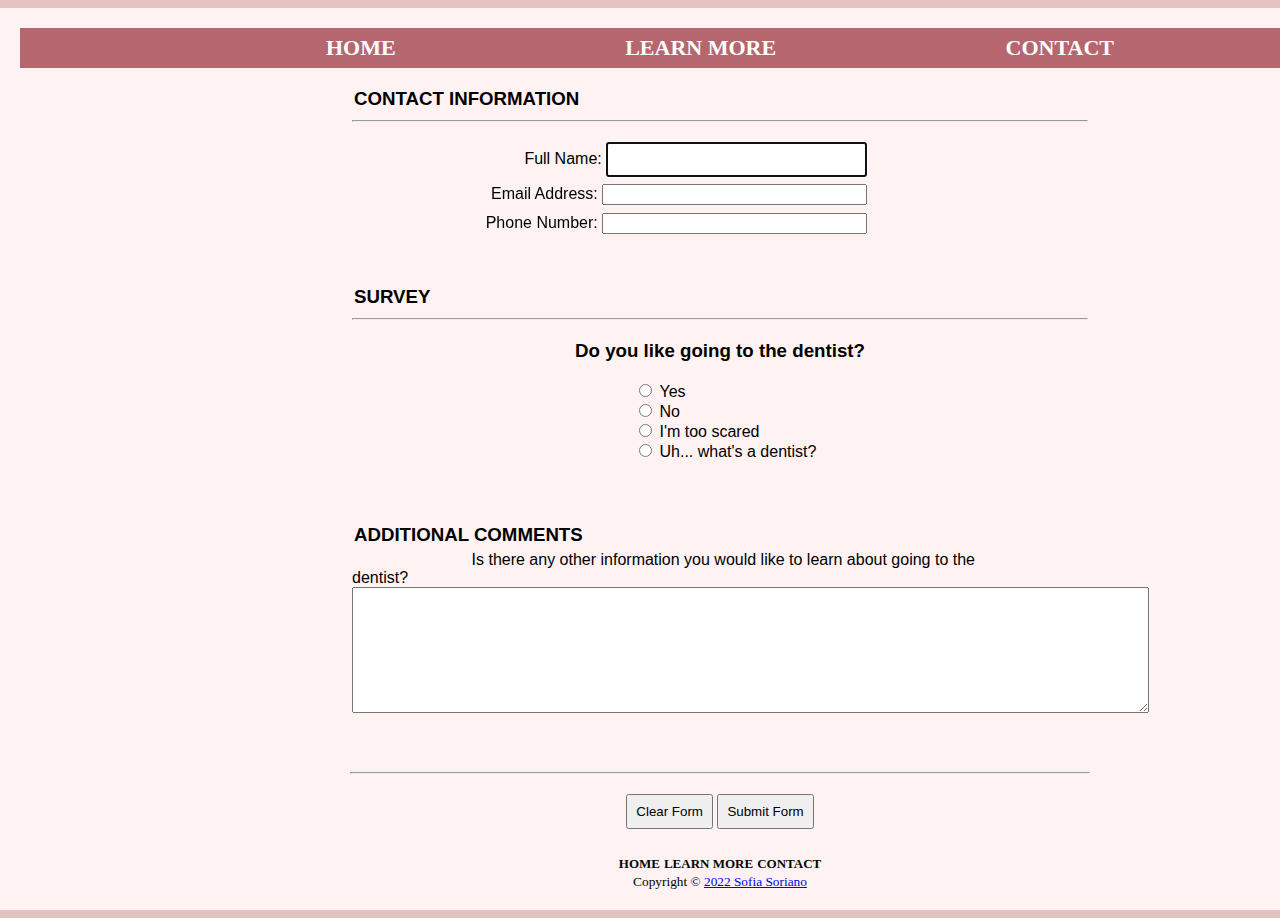
<file: contact.html>
<!-------w-----------

    Project 3
    Name: Sofia Soriano 
    Date: April 23, 2022
    Description: Project 3
	
-------------------->

<!DOCTYPE html>
<html lang="en">
<head>
	<meta charset="utf-8" />
	<link rel="stylesheet" type="text/css" href="contact.css"/>
	<script  src="contactScript.js"></script>
	<title>Contact</title>
</head>
<body>
	<header class="headNavigation">
		<a href="index.html" class="home">Home</a>
		<a href="learnMore.html" class="learnMore">Learn More</a>
		<a href="contact.html" class="contact">Contact</a>
	</header>
	<div id="wrapper">
	<form method="post" 
		  id="survey_form" 
		  action="http://symlink.dk/code/php/submit/">
		<fieldset>
			<legend>Contact Information</legend>
			<hr />
			<div class="formfield">
				<label for="fname" class="guest">Full Name:</label>
				<input type="text" id="fname" name="fname" size="28" autofocus="autofocus"/>					
				<div class="dental_error error" id="fname_error">* Please enter your full name.</div>
			</div>
			<div class="formfield">
				<label for="email" class="guest">Email Address:</label>
				<input type="email" id = "email" name="email" size="30" />
				<div class="dental_error error" id="email_error">* Please enter your email address.</div>
			</div>
			<div class="formfield">
				<label for="phonenum" class="guest">Phone Number:</label>
				<input type="tel" id="phonenum" name="phonenum" size="30"/>
				<div class="dental_error error" id="phonenum_error">* Please enter your phone number.</div>
			</div>
		</fieldset>
		<fieldset>
			<legend>Survey</legend>
			<hr />
			<h3 class="surveyHeader">Do you like going to the dentist?</h3>
			<input type="radio" name="dentalSurvey" id="yes" value="Yes" class="radioDental"/> <label for="yes">Yes</label><br />
			<input type="radio" name="dentalSurvey" id="no" value="No" class="radioDental" /> <label for="no">No</label><br />
			<input type="radio" name="dentalSurvey" id="scared" value="Scared" class="radioDental" /> <label for="scared">I'm too scared</label><br />
			<input type="radio" name="dentalSurvey" id="uh" value="Uh"  class="radioDental"/> <label for="uh">Uh... what's a dentist?</label>
			<div class="error" id="dentalSurvey_error">* Please choose a response.</div>
			<div id="commentheading">
			<br />
			</div>
		</fieldset>
		<fieldset>
			<legend>Additional Comments</legend>
			<label for="feedback" class="commentQuestion">Is there any other information you would like to learn about going to the dentist?</label><br/>
			<textarea id="feedback" name="feedback" rows="8" cols="97"></textarea>
		</fieldset>
		<fieldset class="buttons">
			<hr />
			<input type="reset" value="Clear Form" />
			<input type="submit" value="Submit Form" />
		</fieldset>
	</form>
	</div>
<footer class="footNavigation">
		<a href="index.html" class="finalFoot">Home</a>
		<a href="learnMore.html" class="finalFoot">Learn More</a>
		<a href="contact.html" class="finalFoot">Contact</a>
    <small><br>
	Copyright &copy; 
	<a href="#">2022 Sofia Soriano</a>
    </small>
	</footer>
</body>
</html>
</file>
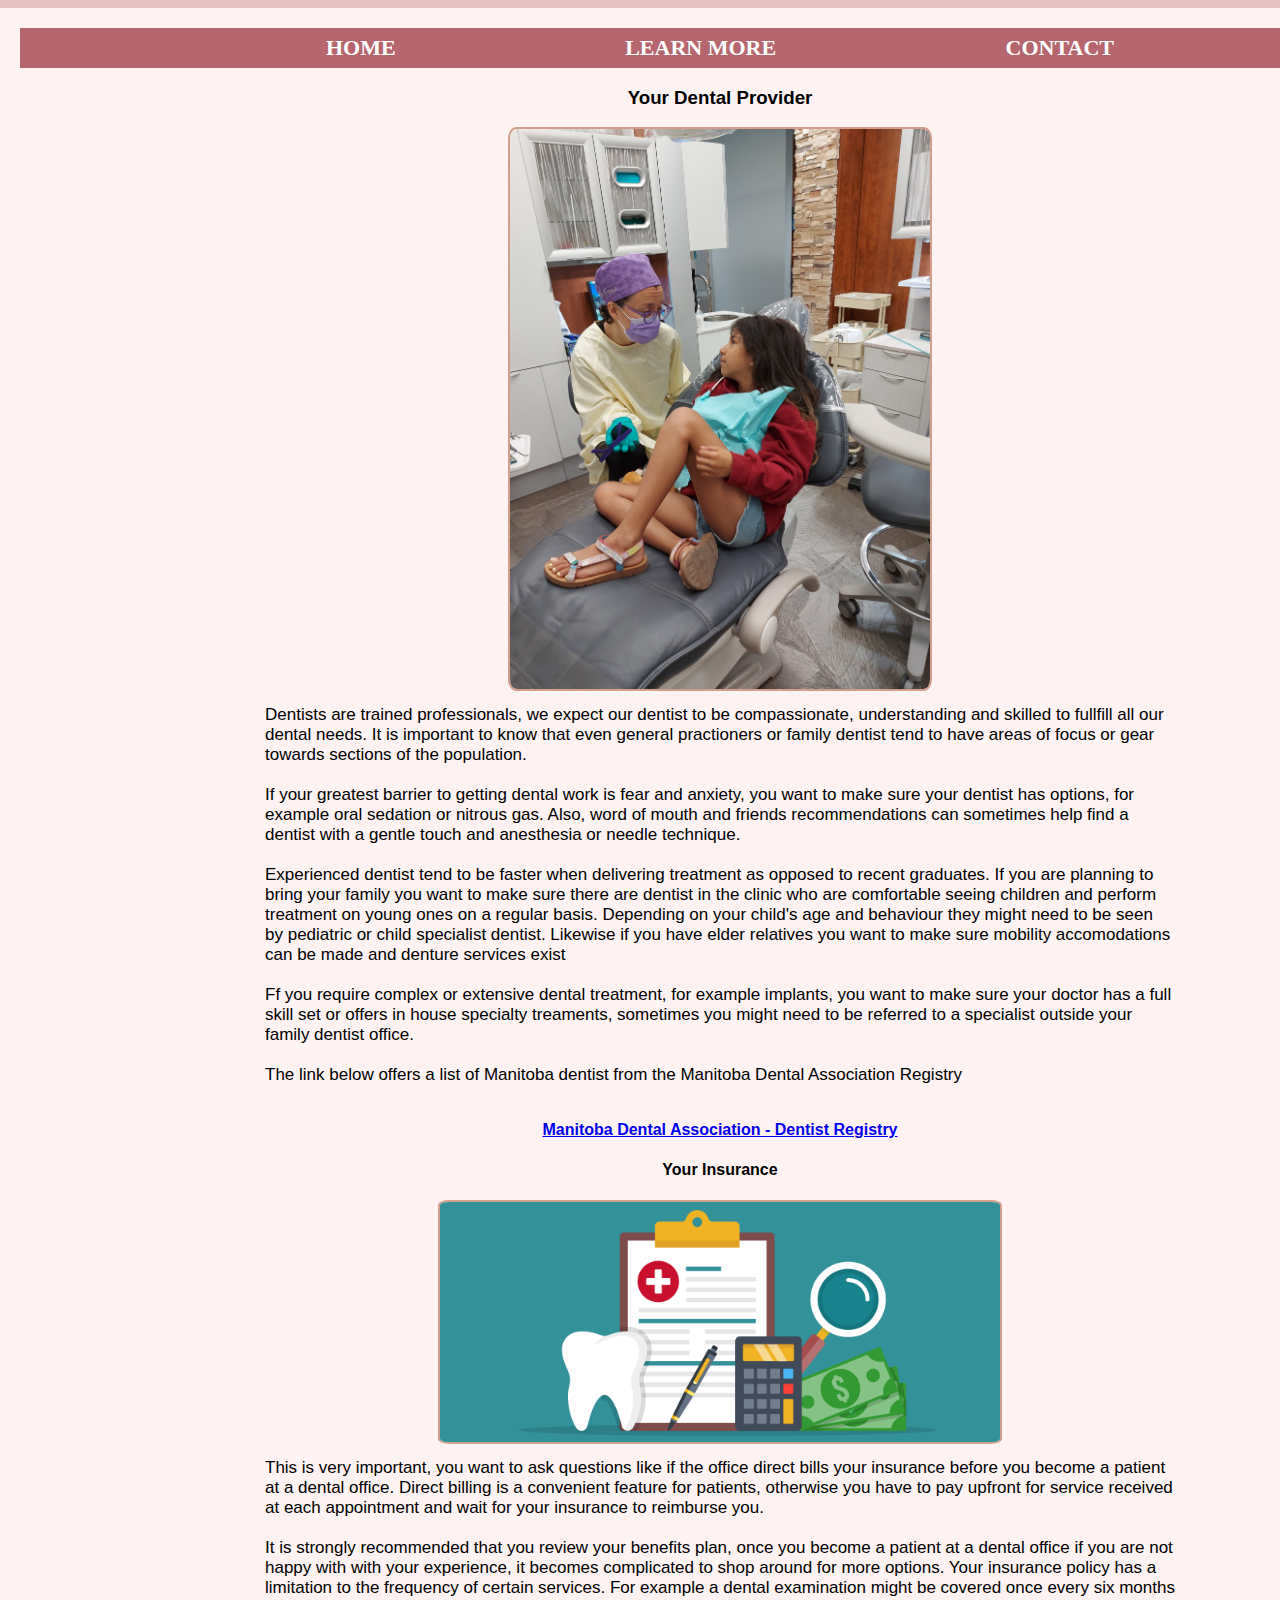
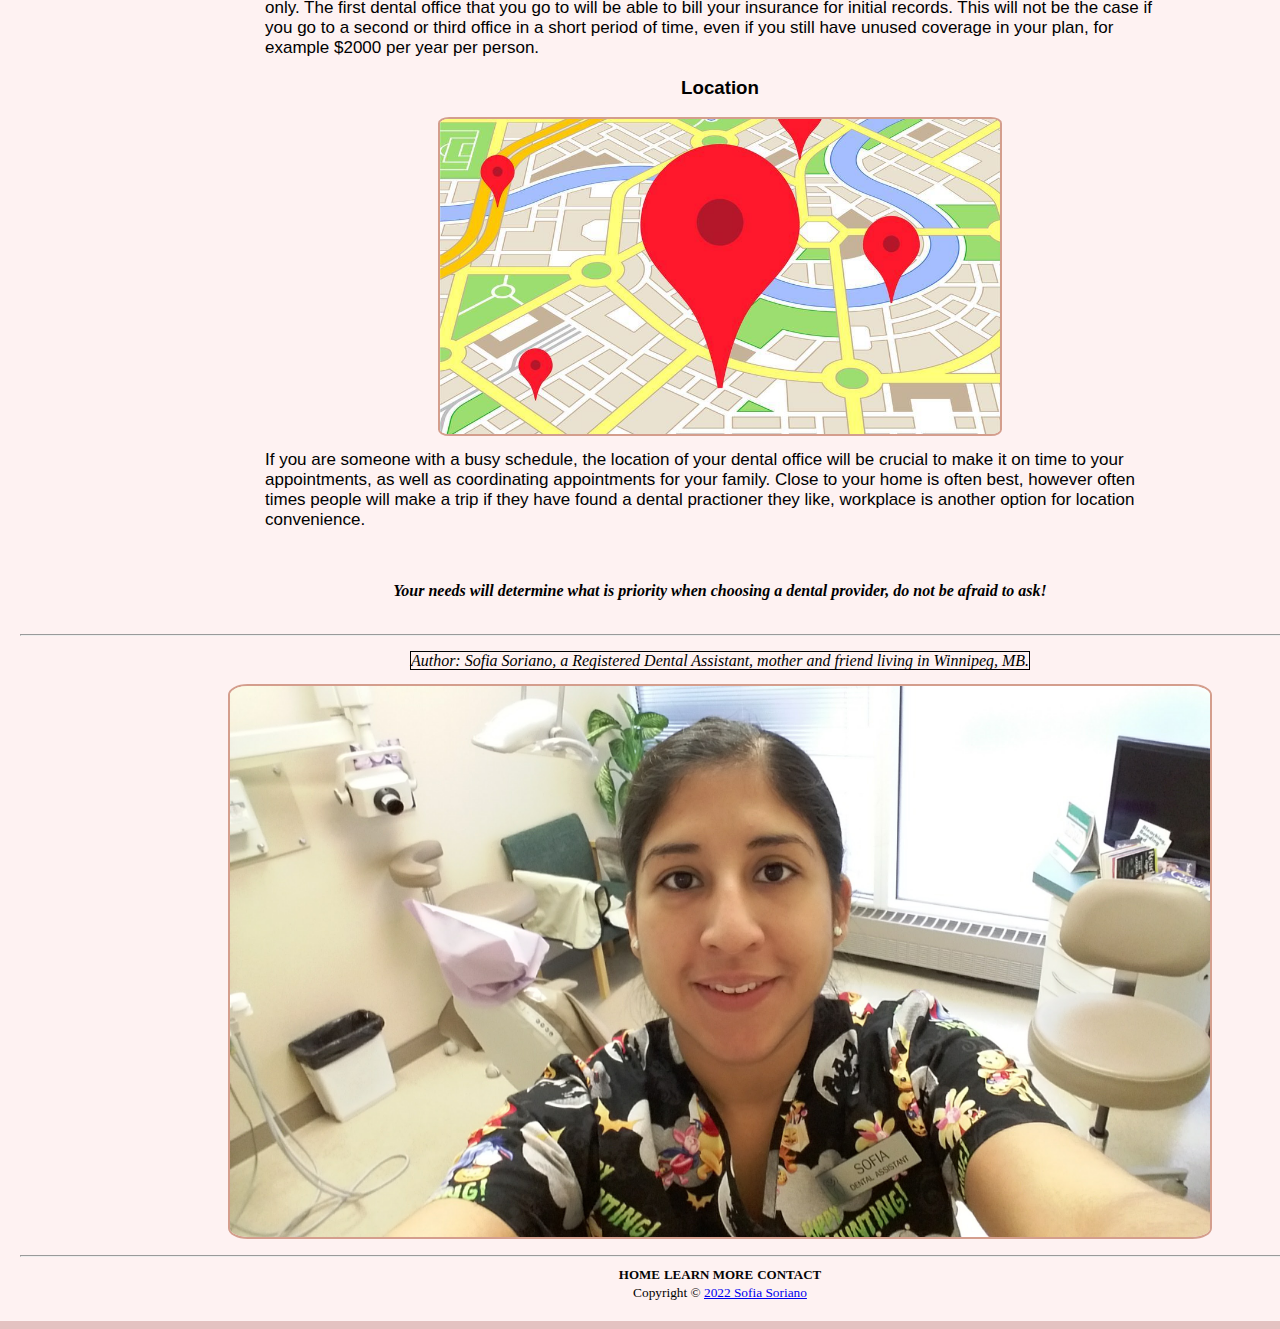
<file: learnMore.html>
<!-------w-----------

    Project 3
    Name: Sofia Soriano 
    Date: April 23, 2022
    Description: Project 3
	
-------------------->

<!DOCTYPE html>
<html lang="en">
<head>
	<title>Project 3</title>
    <meta charset="UTF-8" />
    <link rel="stylesheet" type="text/css" href="project3.css" />
</head>
<body>
    <header class="headNavigation">
        <a href="index.html" class="home">Home</a>
        <a href="learnMore.html" class="learnMore">Learn More</a>
        <a href="contact.html" class="contact">Contact</a>
    </header>
    <main>
        <div class="1">
            <h3 class="centerText">
                Your Dental Provider
            </h3>
            <img src="images/Doctor_and_Child.jpg" style="width:30%" alt="dentist and child" class="images"/>
            <p class ="container">
                Dentists are trained professionals, we expect our dentist to be compassionate, understanding and skilled to fullfill 
                all our dental needs. It is important to know that even general practioners or family dentist tend to have areas of 
                focus or gear towards sections of the population.<br><br> 
                
                If your greatest barrier to getting dental work is fear and anxiety, you want to make sure your dentist has options, 
                for example oral sedation or nitrous gas. Also, word of mouth and friends recommendations can sometimes help find a 
                dentist with a gentle touch and anesthesia or needle technique.<br><br>
                
                Experienced dentist tend to be faster when delivering treatment as opposed to recent graduates. If you are planning 
                to bring your family you want to make sure there are dentist in the clinic who are comfortable seeing children and 
                perform treatment on young ones on a regular basis. Depending on your child's age and behaviour they might need to be
                seen by pediatric or child specialist dentist. Likewise if you have elder relatives you want to make sure mobility 
                accomodations can be made and denture services exist<br><br>

                Ff you require complex or extensive dental treatment, for example implants, you want to make sure your doctor has a
                 full skill set or offers in house specialty treaments, sometimes you might need to be referred to a specialist outside
                  your family dentist office.<br><br>

                The link below offers a list of Manitoba dentist from the Manitoba Dental Association Registry<br><br>
            </p>
        </div>
        <p class="centerText">
            <strong><a href="https://www.manitobadentist.ca/public-patients/registries-rosters/dentist-registry">Manitoba Dental Association - 
                Dentist Registry</a></strong>    
            <br>
        </p>
        
        <div class="2">
            <h4 class="centerText">
            Your Insurance
            </h4>
            <img src="images/dental_insurance.png" style="width:40%" alt="Dental Cartoon" class="images"/>
            <p class ="container">This is very important, you want to ask questions like if the office direct bills your insurance before you become a patient
               at a dental office. Direct billing is a convenient feature for patients, otherwise you have to pay upfront for service received 
               at each appointment and wait for your insurance to reimburse you.<br><br>

            It is strongly recommended that you review your benefits plan, once you become a patient at a dental office if you are not happy 
            with with your experience, it becomes complicated to shop around for more options. Your insurance policy has a limitation to the 
            frequency of certain services. For example a dental examination might be covered once every six months only. The first dental office 
            that you go to will be able to bill your insurance for initial records. This will not be the case if you go to a second or third 
            office in a short period of time, even if you still have unused coverage in your plan, for example $2000 per year per person. </p>
        </div>

        <div class="3">
            <h3 class="centerText">Location</h3>
            <img src="images/map.jpg" style="width:40%" alt="pinned map" class="images"/>
            <p class ="container">If you are someone with a busy schedule, the location of your dental office will be crucial to make it on time to your 
                appointments, as well as coordinating appointments for your family. Close to your home is often best, however often times 
                people will make a trip if they have found a dental practioner they like, workplace is another option for location convenience.</p><br><br>
        </div>
    </main>
        <p class="centerText">
            <i><b>Your needs will determine what is priority when choosing a dental provider, do not be afraid to ask!</b></i>
            <br><br>
        </p>
    <hr>
    <p class="centerText">
    <span style="border: 1px solid black"><i>Author: Sofia Soriano, a Registered Dental Assistant, mother and friend living in Winnipeg, MB.</i></span><br>
    <img src="images/SofiaRDA.jpg" style="width:70%" alt="Dental Assistant" class="images"/>  
    </p><hr>
    <footer class="footNavigation">
        <a href="index.html" class="finalFoot">Home</a>
        <a href="learnMore.html" class="finalFoot">Learn More</a>
        <a href="contact.html" class="finalFoot">Contact</a>
        <small><br>
            Copyright &copy; 
            <a href="#">2022 Sofia Soriano</a>
        </small>
    </footer>
</body>
</html>
</file>
<file: contact.css>
body
{
    max-width: 1700px;
    min-width: 1400px;
    margin-left: auto;
    margin-right: auto;
    width: 60%;
    background-color: #FEF2F2;
    padding: 20px;
}

html
{
background-color: #E4C2C1;
}

.headNavigation
{
    background-color: #B6666F;
    width: 100%;
    float: center;
    margin: auto;
    line-height: 40px;
    text-transform: uppercase;
    font-weight: bold;
    font-size: 22px;
    text-align: center;
}

.headNavigation a
{
    text-decoration: none;
    color: white;
    padding-left: 8%;
    padding-right: 8%;
}

.headNavigation a:hover
{
    background-color: #D49E8D;
}

.headNavigation a:visited
{
    text-decoration: none;
}

footer
{
    text-align: center;
}

.finalFoot
{
    text-transform: uppercase;
    font-weight: bold;
    font-size: small;
    text-decoration: none;
    color: rgb(5, 5, 5);
}

#wrapper
{
    width: 750px;
    margin: auto;
    padding: 20px;
    font-family: 'Noto Sans', sans-serif;
}

fieldset
{
    margin-bottom: 40px;
    padding: 5px;
    border: none;
}

fieldset:last-child
{
    margin-bottom: 0px;
}

hr
{
    margin-bottom: 20px;
    margin-top: 5px;
}

legend
{
    text-transform: uppercase;
    font-weight: bold;
    font-size: 14pt;
}

label
{
    font-size: 12pt;
}

.guest
{
    width: 130px;
    display: inline-block;
    text-align: right;
}

.guest_error
{
    margin-left: 130px;
}

input[type=text], input[type=submit], input[type=reset]
{
    padding: 8px 8px;
}

.formfield
{
    width: 70%;
    text-align: right;
    padding-bottom: 1%;
}

.bold
{
    font-weight: bold;
}

.clear
{
    clear: both;
}

.error
{
    color: red;
    font-style: italic;
    font-weight: bold;
    padding: 10px 0;
    display: none;
}

.radioDental
{
    margin-left: 39%;
}

.surveyHeader
{
    text-align: center;
}

.commentQuestion
{
    padding: 15%;
}

.buttons
{
    margin: 10px auto;
    clear: both;
    text-align: center;
}
</file>
<file: project3.css>
body
{
    max-width: 1700px;
    min-width: 1400px;
    margin-left: auto;
    margin-right: auto;
    width: 60%;
    background-color: #FEF2F2;
    padding: 20px;
}

.headNavigation
{
    background-color: #B6666F;
    width: 100%;
    float: center;
    margin: auto;
    line-height: 40px;
    text-transform: uppercase;
    font-weight: bold;
    font-size: 22px;
    text-align: center;
}

.headNavigation a
{
    padding-left: 8%;
    padding-right: 8%;
    text-decoration: none;
    color: white;
}

.headNavigation a:hover
{
    background-color: #D49E8D;
}

footer
{
    text-align: center;
}

.finalFoot
{
    text-transform: uppercase;
    font-weight: bold;
    font-size: small;
    text-decoration: none;
    color: rgb(5, 5, 5);
}

html
{
    background-color: #E4C2C1;
}

main
{
    font-family: 'Noto Sans', sans-serif;
}

.wrapper
{
    width: 80%;
    margin: 0 auto;
    background-color: #FEF2F2;
    padding: 20px;
    text-align: center;
}

.images
{
    display: block;
    margin-left: auto;
    margin-right: auto;
    border: #D49E8D solid 2px;
    border-radius: 2% 2% 2% 2%;
    margin-top: 1%;
    margin-bottom: 1%;
}

.container
{
    width: 65%;
    margin: auto;
    font-size: 17px;
}

.centerText
{
    text-align: center;
}
</file>
